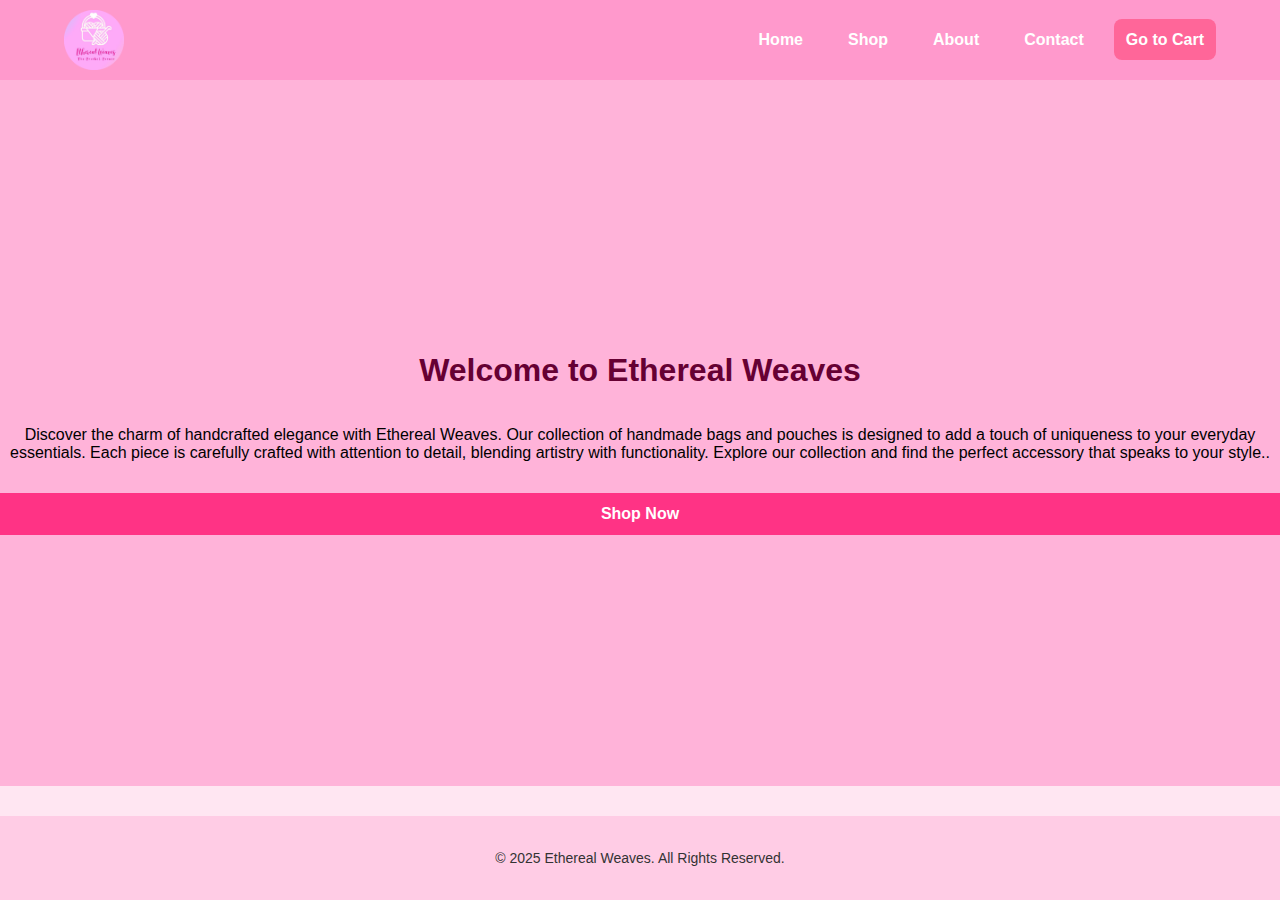
<file: index.html>
<!DOCTYPE html>
<html lang="en">
<head>
    <meta charset="UTF-8">
    <meta name="viewport" content="width=device-width, initial-scale=1.0">
    <title>Ethereal Weaves</title>
    <link rel="stylesheet" href="styles/style.css">
</head>
<body>

    <header>
        <img src="images/logo1.png" alt="Ethereal Weaves Logo">
        <nav>
            <ul>
                <li><a href="index.html">Home</a></li>
                <li><a href="shop.html">Shop</a></li>
                <li><a href="about.html">About</a></li>
                <li><a href="contact.html">Contact</a></li>
                <li><a href="cart.html" class="cart-button">Go to Cart</a></li>
            </ul>
        </nav>
    </header>

    <section class="hero">
        <h1>Welcome to Ethereal Weaves</h1>
        <p>Discover the charm of handcrafted elegance with Ethereal Weaves. Our collection of handmade bags and pouches is designed to add a touch of uniqueness to your everyday essentials. Each piece is carefully crafted with attention to detail, blending artistry with functionality. Explore our collection and find the perfect accessory that speaks to your style..</p>
        <a href="shop.html" class="btn">Shop Now</a>
    </section>

    <footer>
        <p>© 2025 Ethereal Weaves. All Rights Reserved.</p>
    </footer>

</body>
</html>
</file>
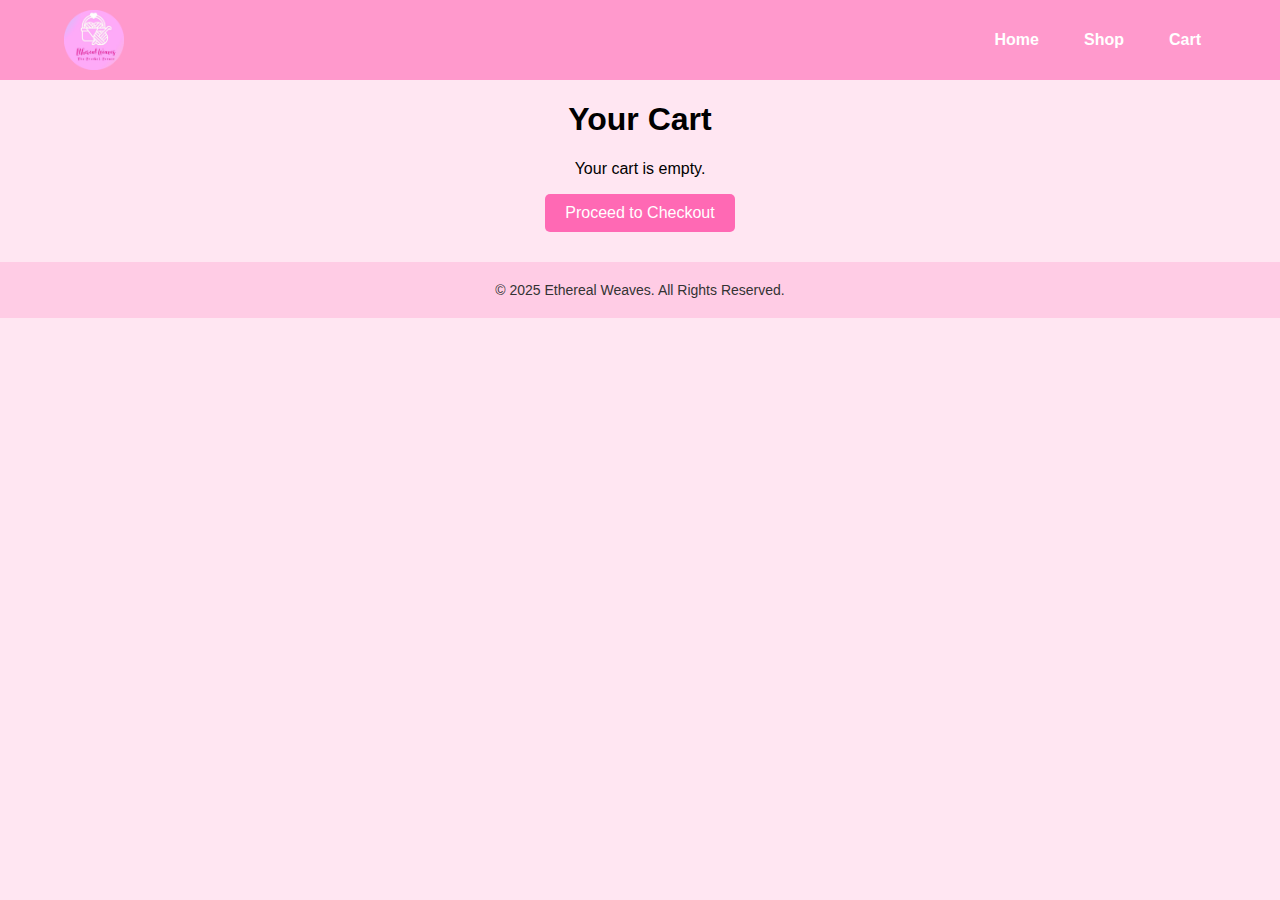
<file: cart.html>
<!DOCTYPE html>
<html lang="en">
<head>
    <meta charset="UTF-8">
    <meta name="viewport" content="width=device-width, initial-scale=1.0">
    <title>Cart - Ethereal Weaves</title>
    <link rel="stylesheet" href="styles/style.css">
</head>
<body>

    <header>
        <img src="images/logo1.png" alt="Ethereal Weaves Logo">
        <nav>
            <ul>
                <li><a href="index.html">Home</a></li>
                <li><a href="shop.html">Shop</a></li>
                <li><a href="cart.html">Cart</a></li>
            </ul>
        </nav>
    </header>

    <main>
        <h1>Your Cart</h1>
        <div id="cart-items"></div> <!-- Items will be shown here -->
        <a href="checkout.html">
            <button id="checkout-btn">Proceed to Checkout</button>
        </a>
    </main>

    <footer>
        © 2025 Ethereal Weaves. All Rights Reserved.
    </footer>

    <script src="scripts/cart.js"></script>
    <script>
        document.addEventListener("DOMContentLoaded", function () {
            // Retrieve cart items from sessionStorage
            const cart = JSON.parse(sessionStorage.getItem('cart')) || [];

            if (cart.length > 0) {
                const cartItemsContainer = document.getElementById("cart-items");

                cart.forEach((item, index) => {
                    const cartItemElement = document.createElement("div");
                    cartItemElement.classList.add("cart-item");
                    cartItemElement.innerHTML = `
                        <img src="${item.image}" alt="${item.name}" width="100">
                        <p><strong>${item.name}</strong></p>
                        <p>₹${item.price}</p>
                        <button class="remove-btn" data-index="${index}">Remove</button>
                    `;
                    cartItemsContainer.appendChild(cartItemElement);
                });

                // Add event listener for remove buttons
                document.querySelectorAll('.remove-btn').forEach(button => {
                    button.addEventListener('click', function() {
                        // Get the index of the item to remove
                        const index = this.getAttribute('data-index');

                        // Remove the item from the cart array
                        cart.splice(index, 1);

                        // Update the cart in sessionStorage
                        sessionStorage.setItem('cart', JSON.stringify(cart));

                        // Refresh the page to update the displayed cart
                        location.reload();
                    });
                });
            } else {
                document.getElementById("cart-items").innerHTML = "<p>Your cart is empty.</p>";
            }
        });
    </script>
      
</body>
</html>
</file>
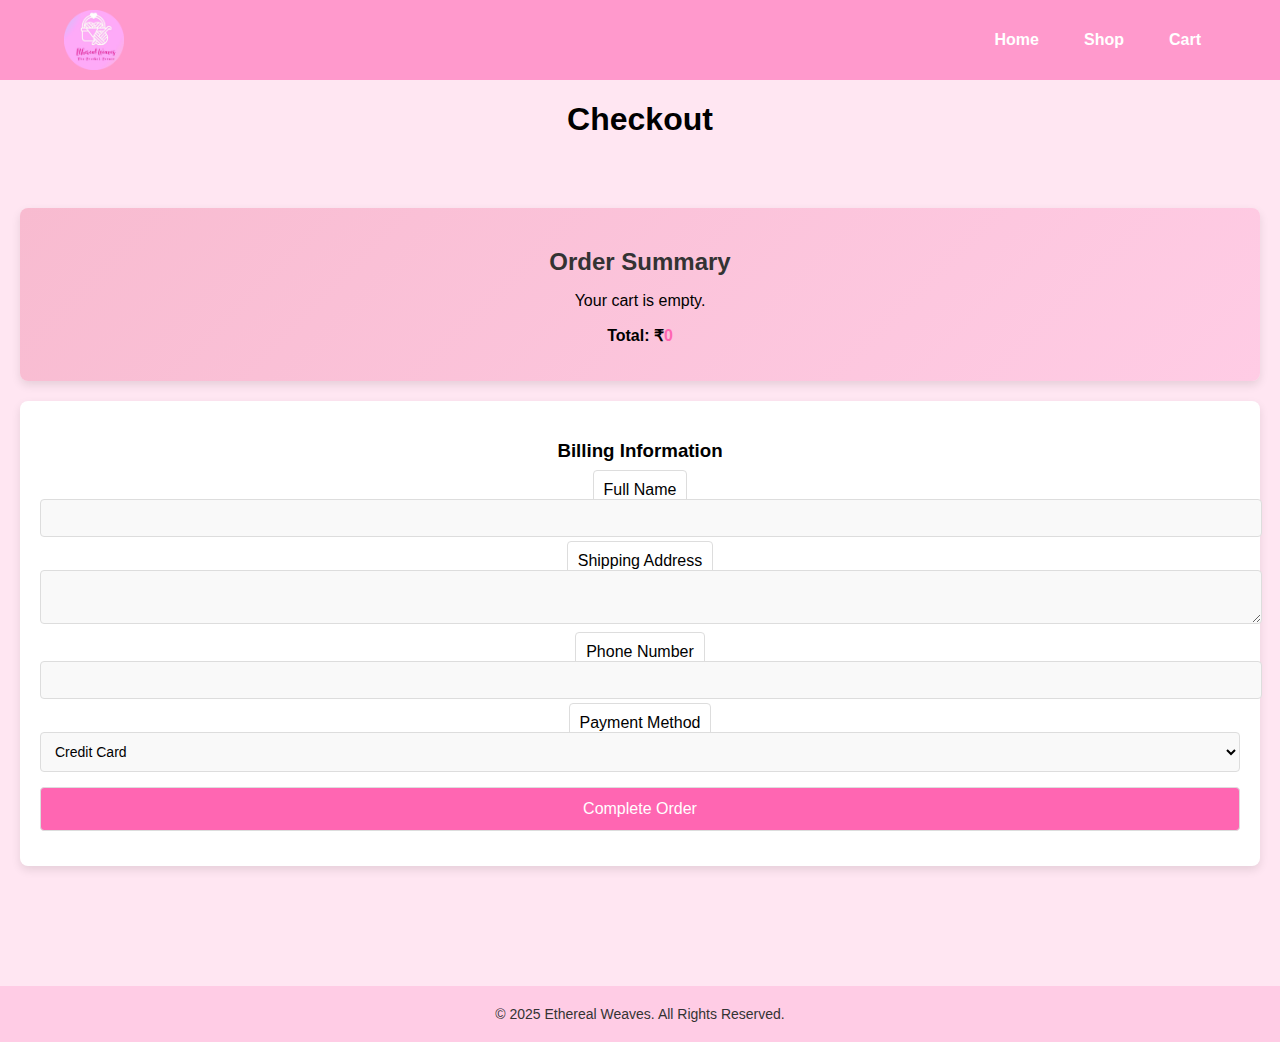
<file: checkout.html>
<!DOCTYPE html>
<html lang="en">
<head>
    <meta charset="UTF-8">
    <meta name="viewport" content="width=device-width, initial-scale=1.0">
    <title>Checkout - Ethereal Weaves</title>
    <link rel="stylesheet" href="styles/style.css">
</head>
<body>

    <header>
        <img src="images/logo1.png" alt="Ethereal Weaves Logo">
        <nav>
            <ul>
                <li><a href="index.html">Home</a></li>
                <li><a href="shop.html">Shop</a></li>
                <li><a href="cart.html">Cart</a></li>
            </ul>
        </nav>
    </header>

    <main>
        <h1>Checkout</h1>

        <div class="checkout-container">
            <div class="order-summary">
                <h2>Order Summary</h2>
                <div id="cart-items">
                    <!-- Cart items will be displayed here -->
                </div>
                <p><strong>Total: ₹<span id="total-price">0</span></strong></p>
            </div>

            <form class="checkout-form">
                <h3>Billing Information</h3>
                <label for="name">Full Name</label>
                <input type="text" id="name" name="name" required>

                <label for="address">Shipping Address</label>
                <textarea id="address" name="address" required></textarea>

                <label for="phone">Phone Number</label>
                <input type="text" id="phone" name="phone" required>

                <label for="payment-method">Payment Method</label>
                <select id="payment-method" name="payment-method" required>
                    <option value="credit-card">Credit Card</option>
                    <option value="debit-card">Debit Card</option>
                    <option value="paypal">PayPal</option>
                    <option value="cash-on-delivery">Cash on Delivery</option>
                </select>

                <button type="submit" class="checkout-btn">Complete Order</button>
            </form>
        </div>
    </main>

    <footer>
        &copy; 2025 Ethereal Weaves. All Rights Reserved.
    </footer>

    <script>
        document.addEventListener("DOMContentLoaded", function () {
            // Retrieve cart items from sessionStorage
            const cart = JSON.parse(sessionStorage.getItem('cart')) || [];
            const cartItemsContainer = document.getElementById('cart-items');
            const totalPriceContainer = document.getElementById('total-price');

            let totalPrice = 0;

            if (cart.length === 0) {
                cartItemsContainer.innerHTML = "<p>Your cart is empty.</p>";
            } else {
                cart.forEach(item => {
                    cartItemsContainer.innerHTML += `
                        <div class="cart-item">
                            <p><strong>${item.name}</strong></p>
                            <p>₹${item.price}</p>
                        </div>
                    `;
                    totalPrice += parseFloat(item.price);
                });
                totalPriceContainer.innerText = totalPrice.toFixed(2);
            }
        });
    </script>

</body>
</html>
</file>
<file: styles/style.css>
/* General Styles */
body {
    font-family: Arial, sans-serif;
    margin: 0;
    padding: 0;
    text-align: center;
    background-color: #ffe6f2;
    display: flex;
    flex-direction: column;
    min-height: 100vh;
}

/* Header */
/* Header */
header {
    position: relative;
    background-color: #ff99cc;
    padding: 10px 5%;
    display: flex;
    align-items: center;
    justify-content: space-between;
}

/* Logo */
header img {
    width: 60px;
    height: auto;
}

/* Navbar */
.navbar {
    margin-left: auto; /* Pushes the navbar to the right */
}

.nav-links {
    list-style: none;
    display: flex;
    gap: 20px;
    margin: 0;
    padding: 0;
}

.nav-links li {
    display: inline;
}

.nav-links a {
    text-decoration: none;
    color: white;
    font-weight: bold;
    padding: 8px 15px;
    border-radius: 5px;
    transition: 0.3s;
}

.nav-links a:hover {
    background-color: #ff88b2;
}
/* Cart Button */
.cart-button {
    background-color: #ff6699;
    color: white;
    font-weight: bold;
    border: none;
    border-radius: 8px;
    cursor: pointer;
    transition: background-color 0.3s ease;
}

.cart-button:hover {
    background-color: #ff3366;
}

/* Hero Section */
.hero {
    flex: 1;
    display: flex;
    flex-direction: column;
    justify-content: center; /* Centers vertically */
    align-items: center; /* Centers horizontally */
    height: 80vh; /* Adjusts height to fill screen */
    text-align: center;
    background-color: #ffb3d9;
    width: 100%;
}

.hero h1 {
    color: #660033;
    font-size: 2rem;
}

.btn {
    display: inline-block;
    padding: 10px 20px;
    background-color: #ff3385;
    color: white;
    text-decoration: none;
    border-radius: 5px;
    font-weight: bold;
    margin-top: 15px;
}

/* Shop Section */
.shop-container {
    display: flex;
    flex-wrap: wrap;
    justify-content: center;
    gap: 20px;
    padding: 40px 10%;
}

/* Product Cards */
/* Product Cards */
/* Product Grid */
.product-grid {
    display: grid;
    grid-template-columns: repeat(auto-fit, minmax(250px, 1fr)); /* Responsive grid */
    gap: 20px;
    justify-content: center;
    padding: 40px 5%;
}

/* Product Card */
.product {
    display: flex;
    flex-direction: column;
    align-items: center;
    background: white;
    padding: 20px;
    border-radius: 10px;
    box-shadow: 0 4px 8px rgba(0, 0, 0, 0.1);
    margin-bottom: 20px;
    text-align: center;
}

/* Product Image */
.product img {
    max-width: 200px;
    height: auto;
    border-radius: 5px;
}

/* Product Text */
.product h2, .product p, .product a {
    margin: 10px 0;
}

/* Buy Now Button */
.product a {
    display: inline-block;
    background: #ff66a3;
    color: white;
    padding: 10px 15px;
    border-radius: 5px;
    text-decoration: none;
    transition: 0.3s ease-in-out;
    font-weight: bold;
}

.product a:hover {
    background: #ff3385;
}

.product-title {
    font-size: 18px;
    font-weight: bold;
    color: #660033;
    margin: 10px 0;
}

.product-price {
    font-size: 16px;
    color: #ff3385;
    font-weight: bold;
    margin-bottom: 10px;
}

/* Cart Items */
.cart-item {
    background: white;
    padding: 15px;
    margin: 10px auto;
    width: 60%;
    border-radius: 8px;
    display: flex;
    justify-content: space-between;
    align-items: center;
    box-shadow: 0px 4px 6px rgba(0, 0, 0, 0.1);
}

.remove-item {
    background-color: #ff4d4d;
    color: white;
    border: none;
    padding: 5px 10px;
    cursor: pointer;
    border-radius: 5px;
    transition: 0.3s;
}

.remove-item:hover {
    background-color: #cc0000;
}

/* Checkout Button */
button#checkout-btn {
    background-color: #ff69b4;
    color: white;
    border: none;
    padding: 10px 20px;
    cursor: pointer;
    border-radius: 5px;
    font-size: 16px;
    transition: 0.3s;
}

button#checkout-btn:hover {
    background-color: #ff4081;
}
footer {
    text-align: center;
    padding: 20px;
    font-size: 14px;
    color: #660033;
    position: relative; /* Ensures proper placement */
    bottom: 0;
    width: 100%;
}
nav {
    display: flex;
    justify-content: space-between;
    align-items: center;
    background-color: #f4a7c1;
    padding: 15px;
}

nav {
    background-color: #ff99cc; /* Ensures solid background */
    padding: 0; /* Removes unnecessary padding */
    margin: 0;
    border: none; /* Ensures no border is applied */
}

nav ul {
    display: flex;
    align-items: center;
    justify-content: center;
    list-style: none;
    padding: 10px 0; /* Keeps spacing but avoids extra height */
    margin: 0;
    gap: 15px; /* Adjusts spacing between links */
}

nav ul li {
    display: inline-block;
    margin: 0;
    padding: 0;
}

nav ul li a {
    text-decoration: none;
    color: white;
    font-weight: bold;
    padding: 8px 15px;
    border-radius: 5px;
}
/* Styling the remove button */
.remove-btn {
    background-color: #f44336; /* Red color, change as needed */
    color: white;
    padding: 8px 12px;
    font-size: 14px;
    border: none;
    cursor: pointer;
    border-radius: 5px;
    transition: background-color 0.3s ease;
    margin-left: 15px; /* Add space between text and button */
}

.remove-btn:hover {
    background-color: #d32f2f; /* Darker red for hover */
}

.remove-btn:focus {
    outline: none;
}

/* Style the cart items container */
.cart-item {
    display: flex;  /* Arrange items in a row */
    align-items: center; /* Center items vertically */
    justify-content: space-between; /* Space out elements */
    margin-bottom: 20px;
    padding: 10px;
    background-color: #f9f9f9; /* Light background */
    border: 1px solid #ddd;
    border-radius: 8px;
}

/* Product image styling */
.cart-item img {
    width: 50px; /* Adjust image size */
    height: auto;
    margin-right: 10px;
    border-radius: 5px;
}

/* Item details container */
.cart-item .item-details {
    flex-grow: 1; /* Allow text to take remaining space */
}

/* Style for the cart items text */
.cart-item p {
    margin: 5px 0;
}
/* Checkout Page Styles */
select {
    cursor: pointer;
}
submit-btn {
    background-color: #f8bbd0;  /* Lighter pink */
    color: white;
    padding: 14px;
    font-size: 1.1rem;
    border: none;
    border-radius: 8px;
    cursor: pointer;
    transition: background-color 0.3s ease;
    width: 100%;
}

submit-btn:hover {
    background-color: #f48fb1;  /* Light pink to medium pink on hover */
}

submit-btn:focus {
    outline: none;
}
.order-form {
    display: grid;
    gap: 20px;
    padding: 30px;
    background-color: #fce4ec;  /* Light pink background */
    border-radius: 15px;
    box-shadow: 0 4px 8px rgba(0, 0, 0, 0.1);
}

.form-field {
    display: flex;
    flex-direction: column;
    gap: 10px;
}
.checkout-container {
    display: flex;
    justify-content: space-between;
    margin: 50px auto;
    max-width: 1200px;
    padding: 20px;
}

.order-summary {
    background: linear-gradient(135deg, #F8BBD0, #FFCCE5); /* Light pink gradient background */
    padding: 20px;
    border-radius: 8px;
    width: 45%;
    box-shadow: 0 4px 10px rgba(0, 0, 0, 0.1);
}

.checkout-form {
    width: 45%;
    padding: 20px;
    border-radius: 8px;
    background: #fff;
    box-shadow: 0 4px 10px rgba(0, 0, 0, 0.1);
}

.checkout-form label,
.checkout-form input,
.checkout-form textarea,
.checkout-form select,
.checkout-form button {
    width: 100%;
    margin-bottom: 15px;
    font-size: 16px;
    padding: 10px;
    border-radius: 4px;
    border: 1px solid #ddd;
}

.checkout-form input,
.checkout-form textarea,
.checkout-form select {
    background-color: #f9f9f9;
}

.checkout-form button {
    background-color: #FF66B2; /* Pink button */
    color: white;
    cursor: pointer;
}

.checkout-form button:hover {
    background-color: #ff3399; /* Darker pink when hovered */
}

/* Order Summary Section Styles */
.order-summary h2 {
    font-size: 24px;
    color: #333;
    margin-bottom: 15px;
}

.cart-item {
    background: #fff;
    padding: 10px;
    margin-bottom: 10px;
    border-radius: 4px;
    box-shadow: 0 2px 5px rgba(0, 0, 0, 0.1);
}

.cart-item p {
    margin: 5px 0;
}

#total-price {
    font-weight: bold;
    color: #FF66B2; /* Pink color for total price */
}

footer {
    text-align: center;
    margin-top: 30px;
    padding: 20px 0;
    background: #FFCCE5;
    color: #333;
}
/* Ensure buttons are properly aligned and responsive */
@media (max-width: 768px) {
    /* Center the header and navigation */
    header {
        flex-direction: column;
        text-align: center;
    }

    .navbar {
        display: flex;
        flex-direction: column;
        align-items: center;
        justify-content: center;
        padding: 10px 0;
        background-color: #FEC8D8; /* Adjust to match your theme */
    }

    .nav-links {
        display: flex;
        flex-direction: column;
        align-items: center;
        gap: 10px;
        padding: 0;
    }

    .nav-links a {
        display: block;
        width: 100%;
        text-align: center;
        padding: 10px;
        font-size: 16px;
    }

    /* Fix cart button positioning */
    .cart-button {
        position: fixed;
        top: 10px;
        right: 10px;
        width: 80px;
        height: auto;
        font-size: 14px;
        text-align: center;
        padding: 8px;
        border-radius: 8px;
    }

    /* Adjust section padding to prevent overlap */
    .hero-section {
        padding-top: 80px;
    }
}

    /* Make buttons full width for better touch usability */
    .btn, 
    .cart-button,
    .checkout-btn,
    .checkout-form button,
    .product a,
    .remove-btn,
    .submit-btn {
        width: 100%;
        text-align: center;
        font-size: 16px;
        padding: 12px;
    }

    /* Align cart items properly */
    .cart-item {
        flex-direction: column;
        text-align: center;
    }

    /* Ensure checkout container stacks properly */
    .checkout-container {
        flex-direction: column;
        align-items: center;
    }

    .order-summary, .checkout-form {
        width: 100%;
        margin-bottom: 20px;
    }

    /* Ensure input fields are properly spaced */
    .checkout-form input,
    .checkout-form textarea,
    .checkout-form select {
        font-size: 14px;
        padding: 10px;
    }

    /* Improve form submit button alignment */
    .submit-btn {
        padding: 14px;
        font-size: 18px;
    }


/* Extra Small Screens (Phones under 480px width) */
@media (max-width: 480px) {
    .nav-links {
        gap: 5px;
    }
    .cart-button {
        position: fixed;
        top: 10px;
        right: 10px;
        width: auto;
        font-size: 14px;
        padding: 8px 12px;
        border-radius: 8px;
    }

    .btn,
    .checkout-btn,
    .checkout-form button,
    .product a,
    .remove-btn,
    .submit-btn {
        font-size: 14px;
        padding: 10px;
    }

    .checkout-form input,
    .checkout-form textarea,
    .checkout-form select {
        font-size: 13px;
        padding: 8px;
    }
}
</file>
